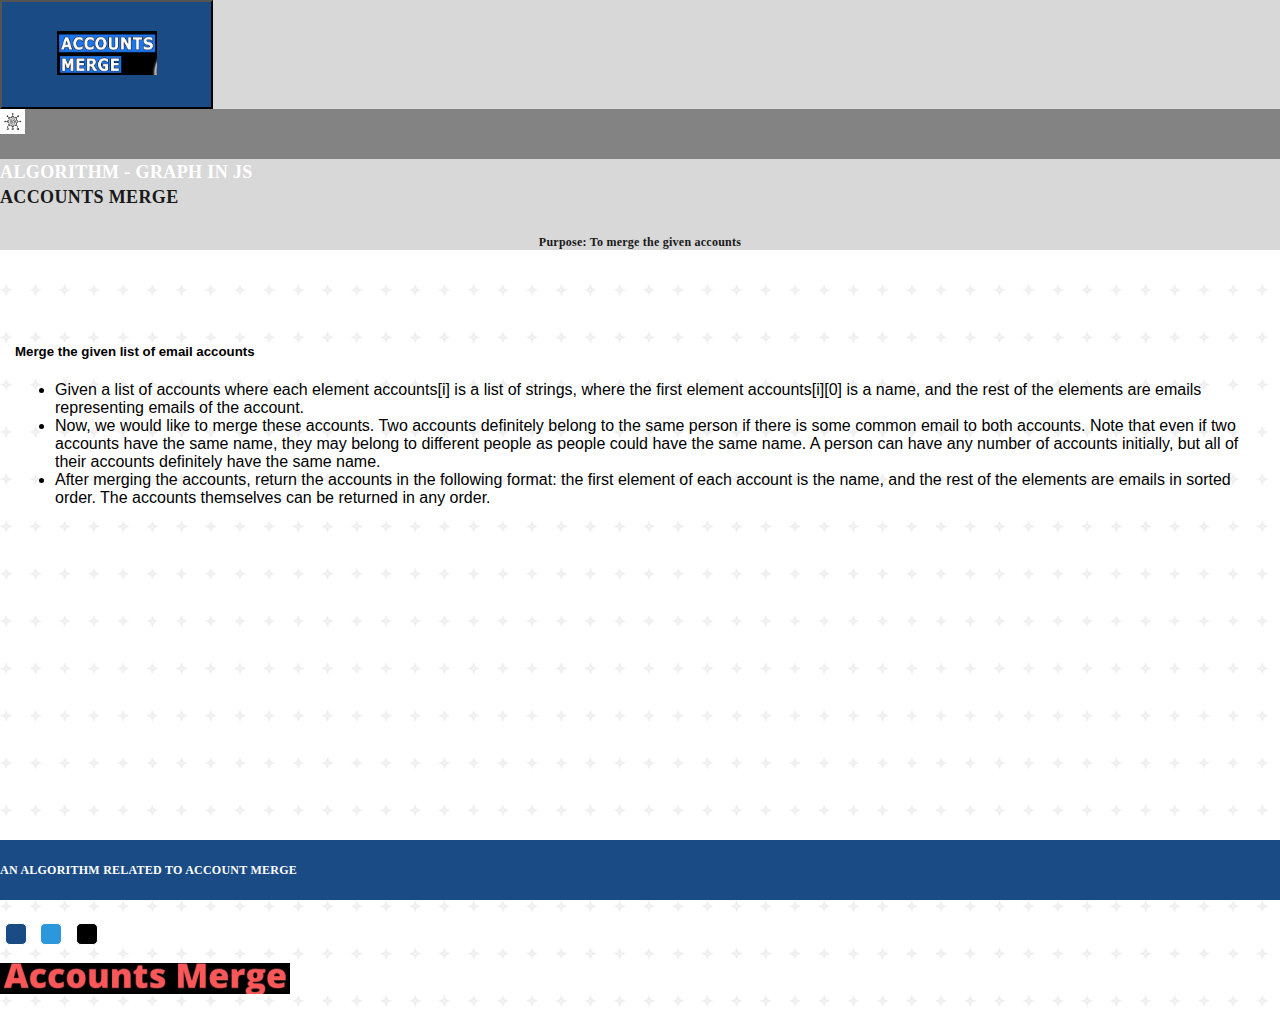
<file: examples/accounts-merge/index.html>
<!--
     Author: Build Rise Shine with Nyros (BRS) 
     Created: 2023
     Library / Component: Accounts Merge
     Description: Main page  for the app
     (c) Copyright by BRS with Nyros. 
-->

<!DOCTYPE html>
<html lang="en">
  <head>
    <meta charset="UTF-8" />
    <meta name="viewport" content="width=device-width, initial-scale=1.0" />
    <meta http-equiv="X-UA-Compatible" content="ie=edge" />
    <title>Accounts Merge | Algorithm in JS</title>
    <link rel="icon" href="assets/img/log.png" />
    <link
      href="https://cdn.jsdelivr.net/npm/bootstrap@5.3.0-alpha1/dist/css/bootstrap.min.css"
      rel="stylesheet"
      integrity="sha384-GLhlTQ8iRABdZLl6O3oVMWSktQOp6b7In1Zl3/Jr59b6EGGoI1aFkw7cmDA6j6gD"
      crossorigin="anonymous"
    />
    <link rel="stylesheet" href="assets/css/style.css" />
  </head>
  <body>
    <header>
      <div class="d-flex bg-gradient">
        <div class="d-flex flex-grow-1">
          <nav class="courseTitle">
            <button class="navbar-brand border-0">
              <img src="assets/img/log.png" alt="logo" />
            </button>
          </nav>
          <div class="flex-grow-1">
            <div class="ReactTitle ps-3 d-flex align-items-center">
              <img src="assets/img/algorithm.png" alt="logo" />
              <h3 class="mb-0">Algorithm - Graph in JS</h3>
            </div>
            <div class="d-flex ps-3 align-items-center">
              <div class="flex-grow-1">
                <h4>Accounts Merge</h4>
                <p class="pb-0 mb-0 text-start">
                  Purpose: To merge the given accounts
                </p>
              </div>
            </div>
          </div>
        </div>
      </div>
    </header>

    <main role="main" class="container" style="margin-bottom: 100px">
      <h5 class="text-start">Merge the given list of email accounts</h5>
      <ul class="text-start">
        <li>
          Given a list of accounts where each element accounts[i] is a list of
          strings, where the first element accounts[i][0] is a name, and the
          rest of the elements are emails representing emails of the account.
        </li>
        <li>
          Now, we would like to merge these accounts. Two accounts definitely
          belong to the same person if there is some common email to both
          accounts. Note that even if two accounts have the same name, they may
          belong to different people as people could have the same name. A
          person can have any number of accounts initially, but all of their
          accounts definitely have the same name.
        </li>
        <li>
          After merging the accounts, return the accounts in the following
          format: the first element of each account is the name, and the rest of
          the elements are emails in sorted order. The accounts themselves can
          be returned in any order.
        </li>
      </ul>
    </main>

    <footer class="footer footer-dark">
      <div class="d-flex justify-content-between px-5">
        <div>AN ALGORITHM RELATED TO ACCOUNT MERGE</div>
        <div>
          <button
            onclick="setTheme('#1A4B84')"
            class="theme-switch theme-switch-chathams_blue"
          ></button>
          <button
            onclick="setTheme('rgb(45, 151, 221)')"
            class="theme-switch theme-switch-tamarillo"
          ></button>
          <button
            onclick="setTheme('rgb(0, 0, 0)')"
            class="theme-switch theme-switch-yellow_sea"
          ></button>
        </div>
        <div>
          <img src="assets/img/foot.png" alt="logo" />
        </div>
      </div>
    </footer>
    <script src="assets/js/accounts-merge.js" defer></script>
    <script src="assets/js/theme.js" defer></script>
  </body>
</html>
</file>
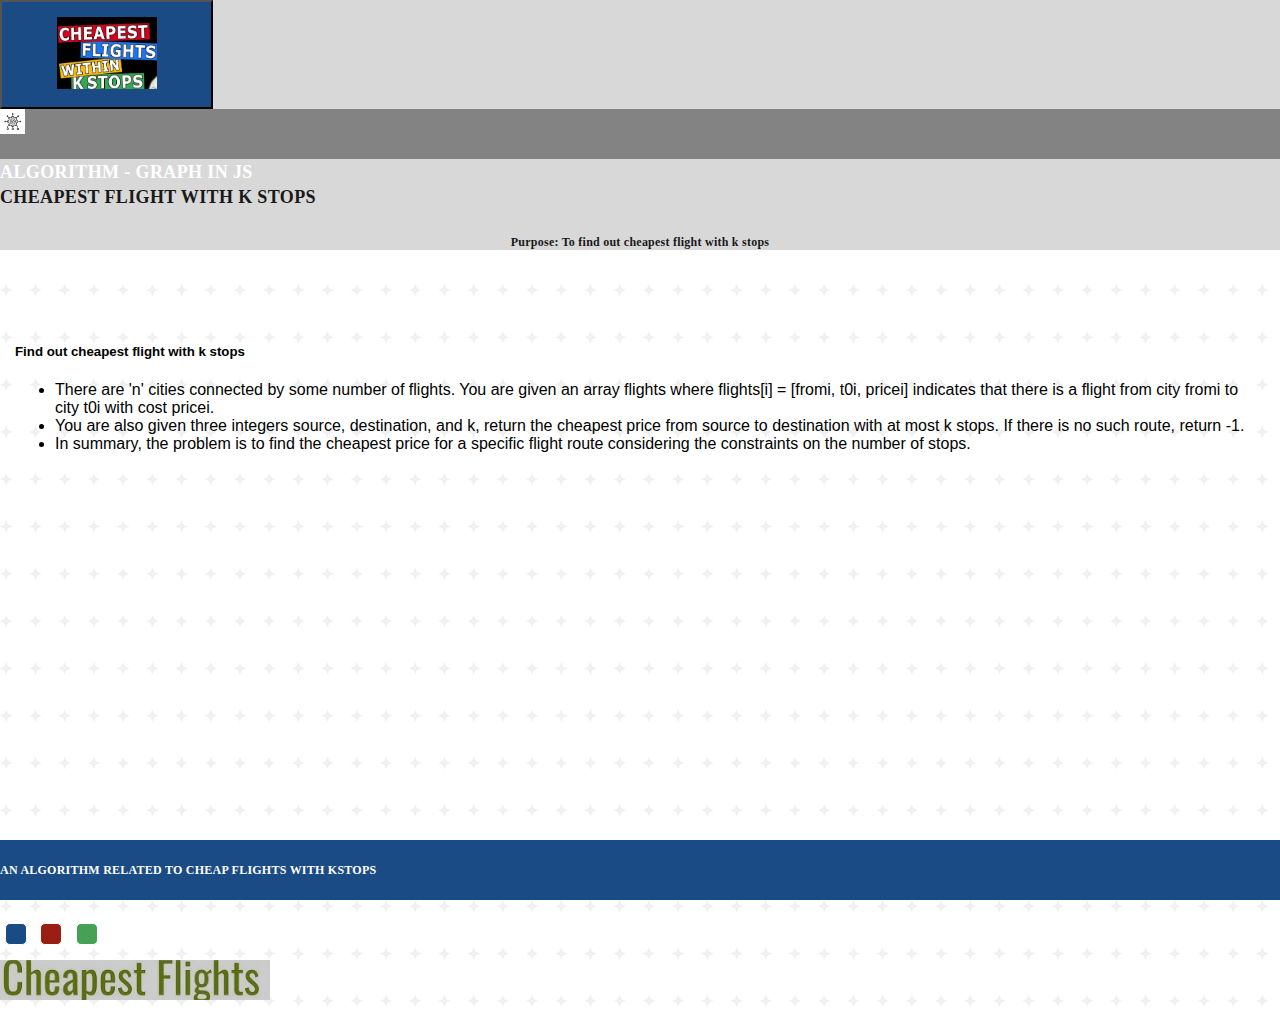
<file: examples/cheap-flights-with-k-stops/index.html>
<!--
     Author: Build Rise Shine with Nyros (BRS) 
     Created: 2023
     Library / Component: cheapest flight with k stops
     Description: Main page  for the app
     (c) Copyright by BRS with Nyros. 
-->

<!DOCTYPE html>
<html lang="en">
  <head>
    <meta charset="UTF-8" />
    <meta name="viewport" content="width=device-width, initial-scale=1.0" />
    <meta http-equiv="X-UA-Compatible" content="ie=edge" />
    <title>Cheapest flight with k stops | Algorithm in JS</title>
    <link rel="icon" href="assets/img/log.png" />
    <link
      href="https://cdn.jsdelivr.net/npm/bootstrap@5.3.0-alpha1/dist/css/bootstrap.min.css"
      rel="stylesheet"
      integrity="sha384-GLhlTQ8iRABdZLl6O3oVMWSktQOp6b7In1Zl3/Jr59b6EGGoI1aFkw7cmDA6j6gD"
      crossorigin="anonymous"
    />
    <link rel="stylesheet" href="assets/css/style.css" />
  </head>
  <body>
    <header>
      <div class="d-flex bg-gradient">
        <div class="d-flex flex-grow-1">
          <nav class="courseTitle">
            <button class="navbar-brand border-0">
              <img src="assets/img/log.png" alt="logo" />
            </button>
          </nav>
          <div class="flex-grow-1">
            <div class="ReactTitle ps-3 d-flex align-items-center">
              <img src="assets/img/algorithm.png" alt="logo" />
              <h3 class="mb-0">Algorithm - Graph in JS</h3>
            </div>
            <div class="d-flex ps-3 align-items-center">
              <div class="flex-grow-1">
                <h4>Cheapest flight with k stops</h4>
                <p class="pb-0 mb-0 text-start">
                  Purpose: To find out cheapest flight with k stops
                </p>
              </div>
            </div>
          </div>
        </div>
      </div>
    </header>

    <main role="main" class="container" style="margin-bottom: 100px">
      <h5 class="text-start">Find out cheapest flight with k stops</h5>
      <ul class="text-start">
        <li>
          There are 'n' cities connected by some number of flights. You are
          given an array flights where flights[i] = [fromi, t0i, pricei]
          indicates that there is a flight from city fromi to city t0i with cost
          pricei.
        </li>
        <li>
          You are also given three integers source, destination, and k, return
          the cheapest price from source to destination with at most k stops. If
          there is no such route, return -1.
        </li>
        <li>
          In summary, the problem is to find the cheapest price for a specific
          flight route considering the constraints on the number of stops.
        </li>
      </ul>
    </main>

    <footer class="footer footer-dark">
      <div class="d-flex justify-content-between px-5">
        <div>AN ALGORITHM RELATED TO CHEAP FLIGHTS WITH KSTOPS</div>
        <div>
          <button
            onclick="setTheme('#1A4B84')"
            class="theme-switch theme-switch-chathams_blue"
          ></button>
          <button
            onclick="setTheme('#991E14')"
            class="theme-switch theme-switch-tamarillo"
          ></button>
          <button
            onclick="setTheme('rgb(70, 160, 85)')"
            class="theme-switch theme-switch-yellow_sea"
          ></button>
        </div>
        <div>
          <img src="assets/img/foot.png" alt="logo" />
        </div>
      </div>
    </footer>
    <script src="assets/js/cheap-flights-with-k-stops.js" defer></script>
    <script src="assets/js/theme.js" defer></script>
  </body>
</html>
</file>
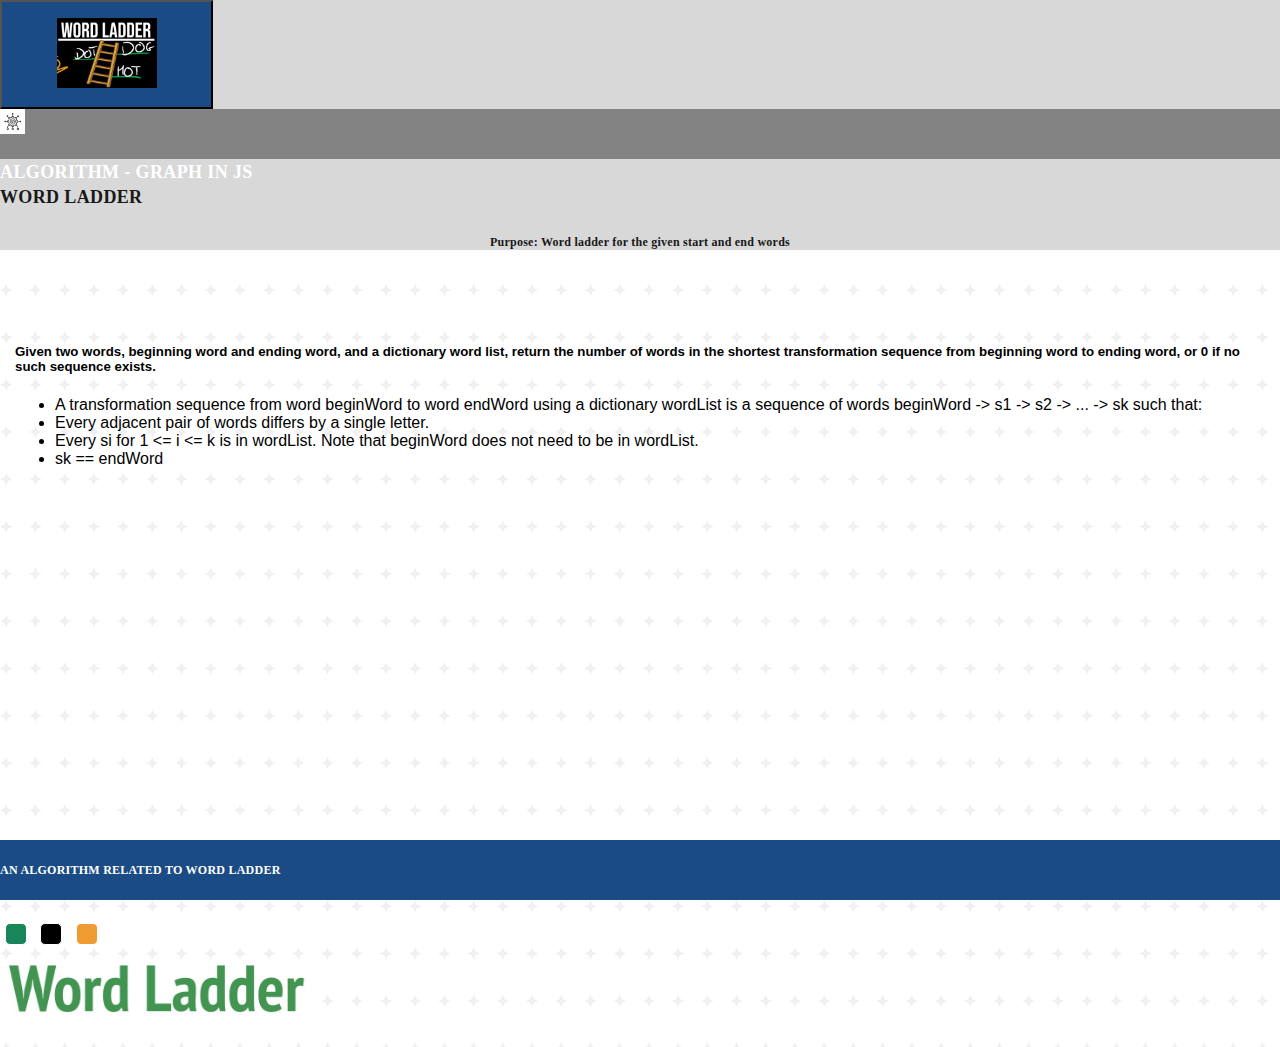
<file: examples/word-ladder/index.html>
<!--
     Author: Build Rise Shine with Nyros (BRS) 
     Created: 2023
     Library / Component: word ladder
     Description: Main page  for the app
     (c) Copyright by BRS with Nyros. 
-->

<!DOCTYPE html>
<html lang="en">
  <head>
    <meta charset="UTF-8" />
    <meta name="viewport" content="width=device-width, initial-scale=1.0" />
    <meta http-equiv="X-UA-Compatible" content="ie=edge" />
    <title>Word Ladder | Algorithm in JS</title>
    <link rel="icon" href="assets/img/log.png" />
    <link
      href="https://cdn.jsdelivr.net/npm/bootstrap@5.3.0-alpha1/dist/css/bootstrap.min.css"
      rel="stylesheet"
      integrity="sha384-GLhlTQ8iRABdZLl6O3oVMWSktQOp6b7In1Zl3/Jr59b6EGGoI1aFkw7cmDA6j6gD"
      crossorigin="anonymous"
    />
    <link rel="stylesheet" href="assets/css/style.css" />
  </head>
  <body>
    <header>
      <div class="d-flex bg-gradient">
        <div class="d-flex flex-grow-1">
          <nav class="courseTitle">
            <button class="navbar-brand border-0">
              <img src="assets/img/log.png" alt="logo" />
            </button>
          </nav>
          <div class="flex-grow-1">
            <div class="ReactTitle ps-3 d-flex align-items-center">
              <img src="assets/img/algorithm.png" alt="logo" />
              <h3 class="mb-0">Algorithm - Graph in JS</h3>
            </div>
            <div class="d-flex ps-3 align-items-center">
              <div class="flex-grow-1">
                <h4>Word Ladder</h4>
                <p class="pb-0 mb-0 text-start">
                  Purpose: Word ladder for the given start and end words
                </p>
              </div>
            </div>
          </div>
        </div>
      </div>
    </header>

    <main role="main" class="container" style="margin-bottom: 100px;">
      <h5 class="text-start">
        Given two words, beginning word and ending word, and a dictionary word
        list, return the number of words in the shortest transformation sequence
        from beginning word to ending word, or 0 if no such sequence exists.
      </h5>
      <ul class="text-start">
        <li>
          A transformation sequence from word beginWord to word endWord using a
          dictionary wordList is a sequence of words beginWord -> s1 -> s2 ->
          ... -> sk such that:
        </li>
        <li>Every adjacent pair of words differs by a single letter.</li>
        <li>
          Every si for 1 <= i <= k is in wordList. Note that beginWord does not
          need to be in wordList.
        </li>
        <li>sk == endWord</li>
      </ul>
    </main>

    <footer class="footer footer-dark">
      <div class="d-flex justify-content-between px-5">
        <div>AN ALGORITHM RELATED TO WORD LADDER</div>
        <div>
          <button
            onclick="setTheme('rgb(26, 132, 91)')"
            class="theme-switch theme-switch-chathams_blue"
          ></button>
          <button
            onclick="setTheme('rgb(0, 0, 0)')"
            class="theme-switch theme-switch-tamarillo"
          ></button>
          <button
            onclick="setTheme('rgb(238, 156, 50)')"
            class="theme-switch theme-switch-yellow_sea"
          ></button>
        </div>
        <div>
          <img src="assets/img/foot.png" alt="logo" />
        </div>
      </div>
    </footer>
    <script src="assets/js/word-ladder.js" defer></script>
    <script src="assets/js/theme.js" defer></script>
  </body>
</html>
</file>
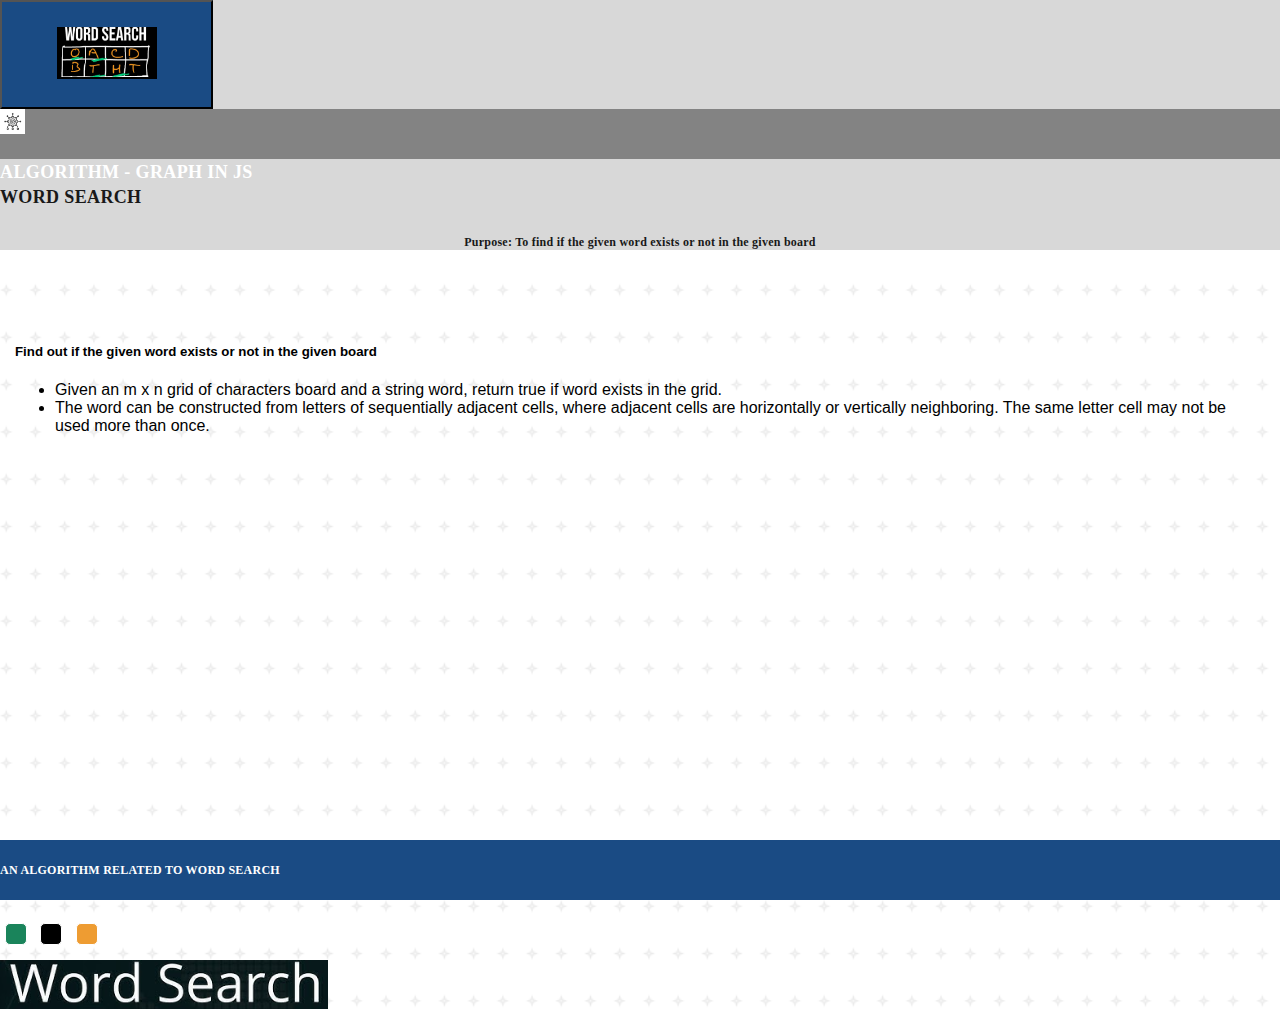
<file: examples/word-search/index.html>
<!--
     Author: Build Rise Shine with Nyros (BRS) 
     Created: 2023
     Library / Component: Climb Stairs
     Description: Main page  for the app
     (c) Copyright by BRS with Nyros. 
-->

<!DOCTYPE html>
<html lang="en">
  <head>
    <meta charset="UTF-8" />
    <meta name="viewport" content="width=device-width, initial-scale=1.0" />
    <meta http-equiv="X-UA-Compatible" content="ie=edge" />
    <title>Word search | Algorithm in JS</title>
    <link rel="icon" href="assets/img/foot.png" />
    <link
      href="https://cdn.jsdelivr.net/npm/bootstrap@5.3.0-alpha1/dist/css/bootstrap.min.css"
      rel="stylesheet"
      integrity="sha384-GLhlTQ8iRABdZLl6O3oVMWSktQOp6b7In1Zl3/Jr59b6EGGoI1aFkw7cmDA6j6gD"
      crossorigin="anonymous"
    />
    <link rel="stylesheet" href="assets/css/style.css" />
  </head>
  <body>
    <header>
      <div class="d-flex bg-gradient">
        <div class="d-flex flex-grow-1">
          <nav class="courseTitle">
            <button class="navbar-brand border-0">
              <img src="assets/img/foot.png" alt="logo" />
            </button>
          </nav>
          <div class="flex-grow-1">
            <div class="ReactTitle ps-3 d-flex align-items-center">
              <img src="assets/img/algorithm.png" alt="logo" />
              <h3 class="mb-0">Algorithm - Graph in JS</h3>
            </div>
            <div class="d-flex ps-3 align-items-center">
              <div class="flex-grow-1">
                <h4>Word search</h4>
                <p class="pb-0 mb-0 text-start">
                  Purpose: To find if the given word exists or not in the given
                  board
                </p>
              </div>
            </div>
          </div>
        </div>
      </div>
    </header>

    <main role="main" class="container" style="margin-bottom: 100px;">
      <h5 class="text-start">
        Find out if the given word exists or not in the given board
      </h5>
      <ul class="text-start">
        <li>
          Given an m x n grid of characters board and a string word, return true
          if word exists in the grid.
        </li>
        <li>
          The word can be constructed from letters of sequentially adjacent
          cells, where adjacent cells are horizontally or vertically
          neighboring. The same letter cell may not be used more than once.
        </li>
      </ul>
    </main>

    <footer class="footer footer-dark">
      <div class="d-flex justify-content-between px-5">
        <div>AN ALGORITHM RELATED TO WORD SEARCH</div>
        <div>
          <button
            onclick="setTheme('rgb(26, 132, 91)')"
            class="theme-switch theme-switch-chathams_blue"
          ></button>
          <button
            onclick="setTheme('#000000')"
            class="theme-switch theme-switch-tamarillo"
          ></button>
          <button
            onclick="setTheme('#FEAD06')"
            class="theme-switch theme-switch-yellow_sea"
          ></button>
        </div>
        <div>
          <img src="assets/img/log.png" alt="logo" />
        </div>
      </div>
    </footer>
    <script src="assets/js/word-search.js" defer></script>
    <script src="assets/js/theme.js" defer></script>
  </body>
</html>
</file>
<file: examples/accounts-merge/assets/css/style.css>
/*
Author:    Build Rise Shine with Nyros (BRS)
Created:   11.05.2022
Library / Component: Styling page for the app
(c) Copyright by BRS with Nyros.
*/

:root {
  --primary-color: #1a4b84;
  --chathams_blue: #1a4b84;
  --tamarillo: rgb(45, 151, 221);
  --yellow_sea: rgb(0, 0, 0);
}

* {
  box-sizing: border-box;
}

body {
  background-color: #f4f4f4;
  font-family: Arial, Helvetica, sans-serif;
  margin: 0;
  padding: 0;
}

h1 {
  color: var(--primary-color);
}

p {
  text-align: center;
}

.currency {
  padding: 40px 0;
  display: flex;
  align-items: center;
  justify-content: space-between;
}

.currency select {
  padding: 10px 20px 10px 10px;
  -moz-appearance: none;
  -webkit-appearance: none;
  appearance: none;
  border: 1px solid #dedede;
  font-size: 16px;
  background: transparent;
  background-image: url("data:image/svg+xml;charset=US-ASCII,%3Csvg%20xmlns%3D%22http%3A%2F%2Fwww.w3.org%2F2000%2Fsvg%22%20width%3D%22292.4%22%20height%3D%22292.4%22%3E%3Cpath%20fill%3D%22%20000002%22%20d%3D%22M287%2069.4a17.6%2017.6%200%200%200-13-5.4H18.4c-5%200-9.3%201.8-12.9%205.4A17.6%2017.6%200%200%200%200%2082.2c0%205%201.8%209.3%205.4%2012.9l128%20127.9c3.6%203.6%207.8%205.4%2012.8%205.4s9.2-1.8%2012.8-5.4L287%2095c3.5-3.5%205.4-7.8%205.4-12.8%200-5-1.9-9.2-5.5-12.8z%22%2F%3E%3C%2Fsvg%3E");
  background-position: right 10px top 50%, 0, 0;
  background-size: 12px auto, 100%;
  background-repeat: no-repeat;
}

.currency input {
  border: 0;
  background: transparent;
  font-size: 30px;
  text-align: right;
}

.swap-rate-container {
  display: flex;
  align-items: center;
  justify-content: space-between;
}

.rate {
  color: var(--primary-color);
  font-size: 14px;
  padding: 0 10px;
}

select:focus,
input:focus,
button:focus {
  outline: 0;
}

@media (max-width: 600px) {
  .currency input {
    width: 200px;
  }
}

/* NAVBAR STYLING STARTS */

.nav-links a {
  color: #fff;
}

/* Header Styles
  -------------------------------------------------- */

header .bg-gradient {
  background: rgb(216, 216, 216);
}

body {
  background: url("../img/BG.png");
  background-size: cover;
}

header .navbar {
  padding: 20px 0 0;
}

header .navbar-brand {
  padding: 0;
  z-index: 1;
  width: 213px;
  height: 109px;
  background-color: var(--primary-color);
}

header .navbar-brand img {
  width: 100px;
}

img {
  max-width: 100%;
}

header h3 {
  font: normal normal 600 18px/27px Oswald;
  color: #fff;
}

header h4 {
  font: normal normal 600 18px/28px Oswald;
  letter-spacing: 0.36px;
  color: #191919;
  text-transform: uppercase;
}

header p {
  font: 600 12px/15px Poppins;
  letter-spacing: 0.24px;
  color: #191919;
}

.ReactTitle {
  background-color: #838383;
  height: 50px;
  font: normal normal 600 19px/27px Oswald;
  letter-spacing: 0.38px;
  color: #ffffff;
  text-transform: uppercase;
}

.ReactTitle img {
  width: 25px;
  margin-right: 10px;
}

.link {
  background-color: rgba(0, 0, 0, 0.09);
  font: normal normal medium 12px/15px Poppins;
  letter-spacing: 0.24px;
  height: 40px;
  padding: 10px 10px;
}

.link a {
  color: #055ba6;
}

/* Sticky footer styles
  -------------------------------------------------- */
html {
  position: relative;
  min-height: 100%;
}

body {
  /* Margin bottom by footer height */
  margin-bottom: 60px;
}

.footer {
  position: absolute;
  bottom: 0;
  width: 100%;
  /* Set the fixed height of the footer here */
  height: 60px;
  line-height: 60px;
  /* Vertically center the text there */
  background-color: #f5f5f5;
}

/* Custom page CSS
  -------------------------------------------------- */
/* Not required for template or sticky footer method. */

body > .container {
  padding: 60px 15px 0;
}

.footer > .container {
  padding-right: 15px;
  padding-left: 15px;
}

code {
  font-size: 80%;
}

.footer-dark {
  background-color: var(--primary-color);
  color: #fff;
}

.toggle-currency {
  font-size: 20px;
}

footer {
  font: normal normal 600 12px/19px Oswald;
  letter-spacing: 0.24px;
  color: #ffffff;
}

.theme-switch {
  margin: 0 5px;
  padding: 10px;
  font-size: 0.5rem;
  border: 1px solid #ffffff;
  border-radius: 5px;
  width: 20px;
  height: 20px;
  cursor: pointer;
}

.theme-switch-chathams_blue {
  background-color: var(--chathams_blue);
}

.theme-switch-chathams_blue:hover {
  box-shadow: 2px 2px 2px var(--chathams_blue);
}

.theme-switch-tamarillo {
  background-color: rgb(45, 151, 221);
}

.theme-switch-tamarillo:hover {
  box-shadow: 2px 2px 2px rgb(45, 151, 221);
}

.theme-switch-yellow_sea {
  background-color: rgb(0, 0, 0);
}

.theme-switch-yellow_sea:hover {
  box-shadow: 2px 2px 2px rgb(0, 0, 0);
}
</file>
<file: examples/cheap-flights-with-k-stops/assets/css/style.css>
/*
Author:    Build Rise Shine with Nyros (BRS)
Created:   11.05.2022
Library / Component: Styling page for the app
(c) Copyright by BRS with Nyros.
*/

:root {
  --primary-color: #1a4b84;
  --chathams_blue: #1a4b84;
  --tamarillo: #991e14;
  --yellow_sea: rgb(70, 160, 85);
}

* {
  box-sizing: border-box;
}

body {
  background-color: #f4f4f4;
  font-family: Arial, Helvetica, sans-serif;
  margin: 0;
  padding: 0;
}

h1 {
  color: var(--primary-color);
}

p {
  text-align: center;
}

.currency {
  padding: 40px 0;
  display: flex;
  align-items: center;
  justify-content: space-between;
}

.currency select {
  padding: 10px 20px 10px 10px;
  -moz-appearance: none;
  -webkit-appearance: none;
  appearance: none;
  border: 1px solid #dedede;
  font-size: 16px;
  background: transparent;
  background-image: url("data:image/svg+xml;charset=US-ASCII,%3Csvg%20xmlns%3D%22http%3A%2F%2Fwww.w3.org%2F2000%2Fsvg%22%20width%3D%22292.4%22%20height%3D%22292.4%22%3E%3Cpath%20fill%3D%22%20000002%22%20d%3D%22M287%2069.4a17.6%2017.6%200%200%200-13-5.4H18.4c-5%200-9.3%201.8-12.9%205.4A17.6%2017.6%200%200%200%200%2082.2c0%205%201.8%209.3%205.4%2012.9l128%20127.9c3.6%203.6%207.8%205.4%2012.8%205.4s9.2-1.8%2012.8-5.4L287%2095c3.5-3.5%205.4-7.8%205.4-12.8%200-5-1.9-9.2-5.5-12.8z%22%2F%3E%3C%2Fsvg%3E");
  background-position: right 10px top 50%, 0, 0;
  background-size: 12px auto, 100%;
  background-repeat: no-repeat;
}

.currency input {
  border: 0;
  background: transparent;
  font-size: 30px;
  text-align: right;
}

.swap-rate-container {
  display: flex;
  align-items: center;
  justify-content: space-between;
}

.rate {
  color: var(--primary-color);
  font-size: 14px;
  padding: 0 10px;
}

select:focus,
input:focus,
button:focus {
  outline: 0;
}

@media (max-width: 600px) {
  .currency input {
    width: 200px;
  }
}

/* NAVBAR STYLING STARTS */

.nav-links a {
  color: #fff;
}

/* Header Styles
  -------------------------------------------------- */

header .bg-gradient {
  background: rgb(216, 216, 216);
}

body {
  background: url("../img/BG.png");
  background-size: cover;
}

header .navbar {
  padding: 20px 0 0;
}

header .navbar-brand {
  padding: 0;
  z-index: 1;
  width: 213px;
  height: 109px;
  background-color: var(--primary-color);
}

header .navbar-brand img {
  width: 100px;
}

img {
  max-width: 100%;
}

header h3 {
  font: normal normal 600 18px/27px Oswald;
  color: #fff;
}

header h4 {
  font: normal normal 600 18px/28px Oswald;
  letter-spacing: 0.36px;
  color: #191919;
  text-transform: uppercase;
}

header p {
  font: 600 12px/15px Poppins;
  letter-spacing: 0.24px;
  color: #191919;
}

.ReactTitle {
  background-color: #838383;
  height: 50px;
  font: normal normal 600 19px/27px Oswald;
  letter-spacing: 0.38px;
  color: #ffffff;
  text-transform: uppercase;
}

.ReactTitle img {
  width: 25px;
  margin-right: 10px;
}

.link {
  background-color: rgba(0, 0, 0, 0.09);
  font: normal normal medium 12px/15px Poppins;
  letter-spacing: 0.24px;
  height: 40px;
  padding: 10px 10px;
}

.link a {
  color: #055ba6;
}

/* Sticky footer styles
  -------------------------------------------------- */
html {
  position: relative;
  min-height: 100%;
}

body {
  /* Margin bottom by footer height */
  margin-bottom: 60px;
}

.footer {
  position: absolute;
  bottom: 0;
  width: 100%;
  /* Set the fixed height of the footer here */
  height: 60px;
  line-height: 60px;
  /* Vertically center the text there */
  background-color: #f5f5f5;
}

/* Custom page CSS
  -------------------------------------------------- */
/* Not required for template or sticky footer method. */

body > .container {
  padding: 60px 15px 0;
}

.footer > .container {
  padding-right: 15px;
  padding-left: 15px;
}

code {
  font-size: 80%;
}

.footer-dark {
  background-color: var(--primary-color);
  color: #fff;
}

.toggle-currency {
  font-size: 20px;
}

footer {
  font: normal normal 600 12px/19px Oswald;
  letter-spacing: 0.24px;
  color: #ffffff;
}

.theme-switch {
  margin: 0 5px;
  padding: 10px;
  font-size: 0.5rem;
  border: 1px solid #ffffff;
  border-radius: 5px;
  width: 20px;
  height: 20px;
  cursor: pointer;
}

.theme-switch-chathams_blue {
  background-color: var(--chathams_blue);
}

.theme-switch-chathams_blue:hover {
  box-shadow: 2px 2px 2px var(--chathams_blue);
}

.theme-switch-tamarillo {
  background-color: var(--tamarillo);
}

.theme-switch-tamarillo:hover {
  box-shadow: 2px 2px 2px var(--tamarillo);
}

.theme-switch-yellow_sea {
  background-color: rgb(70, 160, 85);
}

.theme-switch-yellow_sea:hover {
  box-shadow: 2px 2px 2px rgb(70, 160, 85);
}
</file>
<file: examples/word-ladder/assets/css/style.css>
/*
Author:    Build Rise Shine with Nyros (BRS)
Created:   11.05.2022
Library / Component: Styling page for the app
(c) Copyright by BRS with Nyros.
*/

:root {
  --primary-color: #1a4b84;
  --chathams_blue: rgb(26, 132, 91);
  --tamarillo: rgb(0, 0, 0);
  --yellow_sea: rgb(238, 156, 50);
}

* {
  box-sizing: border-box;
}

body {
  background-color: #f4f4f4;
  font-family: Arial, Helvetica, sans-serif;
  margin: 0;
  padding: 0;
}

h1 {
  color: var(--primary-color);
}

p {
  text-align: center;
}

.currency {
  padding: 40px 0;
  display: flex;
  align-items: center;
  justify-content: space-between;
}

.currency select {
  padding: 10px 20px 10px 10px;
  -moz-appearance: none;
  -webkit-appearance: none;
  appearance: none;
  border: 1px solid #dedede;
  font-size: 16px;
  background: transparent;
  background-image: url("data:image/svg+xml;charset=US-ASCII,%3Csvg%20xmlns%3D%22http%3A%2F%2Fwww.w3.org%2F2000%2Fsvg%22%20width%3D%22292.4%22%20height%3D%22292.4%22%3E%3Cpath%20fill%3D%22%20000002%22%20d%3D%22M287%2069.4a17.6%2017.6%200%200%200-13-5.4H18.4c-5%200-9.3%201.8-12.9%205.4A17.6%2017.6%200%200%200%200%2082.2c0%205%201.8%209.3%205.4%2012.9l128%20127.9c3.6%203.6%207.8%205.4%2012.8%205.4s9.2-1.8%2012.8-5.4L287%2095c3.5-3.5%205.4-7.8%205.4-12.8%200-5-1.9-9.2-5.5-12.8z%22%2F%3E%3C%2Fsvg%3E");
  background-position: right 10px top 50%, 0, 0;
  background-size: 12px auto, 100%;
  background-repeat: no-repeat;
}

.currency input {
  border: 0;
  background: transparent;
  font-size: 30px;
  text-align: right;
}

.swap-rate-container {
  display: flex;
  align-items: center;
  justify-content: space-between;
}

.rate {
  color: var(--primary-color);
  font-size: 14px;
  padding: 0 10px;
}

select:focus,
input:focus,
button:focus {
  outline: 0;
}

@media (max-width: 600px) {
  .currency input {
    width: 200px;
  }
}

/* NAVBAR STYLING STARTS */

.nav-links a {
  color: #fff;
}

/* Header Styles
  -------------------------------------------------- */

header .bg-gradient {
  background: rgb(216, 216, 216);
}

body {
  background: url("../img/BG.png");
  background-size: cover;
}

header .navbar {
  padding: 20px 0 0;
}

header .navbar-brand {
  padding: 0;
  z-index: 1;
  width: 213px;
  height: 109px;
  background-color: var(--primary-color);
}

header .navbar-brand img {
  width: 100px;
}

img {
  max-width: 100%;
}

header h3 {
  font: normal normal 600 18px/27px Oswald;
  color: #fff;
}

header h4 {
  font: normal normal 600 18px/28px Oswald;
  letter-spacing: 0.36px;
  color: #191919;
  text-transform: uppercase;
}

header p {
  font: 600 12px/15px Poppins;
  letter-spacing: 0.24px;
  color: #191919;
}

.ReactTitle {
  background-color: #838383;
  height: 50px;
  font: normal normal 600 19px/27px Oswald;
  letter-spacing: 0.38px;
  color: #ffffff;
  text-transform: uppercase;
}

.ReactTitle img {
  width: 25px;
  margin-right: 10px;
}

.link {
  background-color: rgba(0, 0, 0, 0.09);
  font: normal normal medium 12px/15px Poppins;
  letter-spacing: 0.24px;
  height: 40px;
  padding: 10px 10px;
}

.link a {
  color: #055ba6;
}

/* Sticky footer styles
  -------------------------------------------------- */
html {
  position: relative;
  min-height: 100%;
}

body {
  /* Margin bottom by footer height */
  margin-bottom: 60px;
}

.footer {
  position: absolute;
  bottom: 0;
  width: 100%;
  /* Set the fixed height of the footer here */
  height: 60px;
  line-height: 60px;
  /* Vertically center the text there */
  background-color: #f5f5f5;
}

/* Custom page CSS
  -------------------------------------------------- */
/* Not required for template or sticky footer method. */

body > .container {
  padding: 60px 15px 0;
}

.footer > .container {
  padding-right: 15px;
  padding-left: 15px;
}

code {
  font-size: 80%;
}

.footer-dark {
  background-color: var(--primary-color);
  color: #fff;
}

.toggle-currency {
  font-size: 20px;
}

footer {
  font: normal normal 600 12px/19px Oswald;
  letter-spacing: 0.24px;
  color: #ffffff;
}

.theme-switch {
  margin: 0 5px;
  padding: 10px;
  font-size: 0.5rem;
  border: 1px solid #ffffff;
  border-radius: 5px;
  width: 20px;
  height: 20px;
  cursor: pointer;
}

.theme-switch-chathams_blue {
  background-color: rgb(26, 132, 91);
}

.theme-switch-chathams_blue:hover {
  box-shadow: 2px 2px 2px rgb(26, 132, 91);
}

.theme-switch-tamarillo {
  background-color: rgb(0, 0, 0);
}

.theme-switch-tamarillo:hover {
  box-shadow: 2px 2px 2px rgb(0, 0, 0);
}

.theme-switch-yellow_sea {
  background-color: rgb(238, 156, 50);
}

.theme-switch-yellow_sea:hover {
  box-shadow: 2px 2px 2px rgb(238, 156, 50);
}
</file>
<file: examples/word-search/assets/css/style.css>
/*
Author:    Build Rise Shine with Nyros (BRS)
Created:   11.05.2022
Library / Component: Styling page for the app
(c) Copyright by BRS with Nyros.
*/

:root {
  --primary-color: #1a4b84;
  --chathams_blue: rgb(26, 132, 91);
  --tamarillo: #000000;
  --yellow_sea: rgb(238, 156, 50);
}

* {
  box-sizing: border-box;
}

body {
  background-color: #f4f4f4;
  font-family: Arial, Helvetica, sans-serif;
  margin: 0;
  padding: 0;
}

h1 {
  color: var(--primary-color);
}

p {
  text-align: center;
}

.currency {
  padding: 40px 0;
  display: flex;
  align-items: center;
  justify-content: space-between;
}

.currency select {
  padding: 10px 20px 10px 10px;
  -moz-appearance: none;
  -webkit-appearance: none;
  appearance: none;
  border: 1px solid #dedede;
  font-size: 16px;
  background: transparent;
  background-image: url("data:image/svg+xml;charset=US-ASCII,%3Csvg%20xmlns%3D%22http%3A%2F%2Fwww.w3.org%2F2000%2Fsvg%22%20width%3D%22292.4%22%20height%3D%22292.4%22%3E%3Cpath%20fill%3D%22%20000002%22%20d%3D%22M287%2069.4a17.6%2017.6%200%200%200-13-5.4H18.4c-5%200-9.3%201.8-12.9%205.4A17.6%2017.6%200%200%200%200%2082.2c0%205%201.8%209.3%205.4%2012.9l128%20127.9c3.6%203.6%207.8%205.4%2012.8%205.4s9.2-1.8%2012.8-5.4L287%2095c3.5-3.5%205.4-7.8%205.4-12.8%200-5-1.9-9.2-5.5-12.8z%22%2F%3E%3C%2Fsvg%3E");
  background-position: right 10px top 50%, 0, 0;
  background-size: 12px auto, 100%;
  background-repeat: no-repeat;
}

.currency input {
  border: 0;
  background: transparent;
  font-size: 30px;
  text-align: right;
}

.swap-rate-container {
  display: flex;
  align-items: center;
  justify-content: space-between;
}

.rate {
  color: var(--primary-color);
  font-size: 14px;
  padding: 0 10px;
}

select:focus,
input:focus,
button:focus {
  outline: 0;
}

@media (max-width: 600px) {
  .currency input {
    width: 200px;
  }
}

/* NAVBAR STYLING STARTS */

.nav-links a {
  color: #fff;
}

/* Header Styles
  -------------------------------------------------- */

header .bg-gradient {
  background: rgb(216, 216, 216);
}

body {
  background: url("../img/BG.png");
  background-size: cover;
}

header .navbar {
  padding: 20px 0 0;
}

header .navbar-brand {
  padding: 0;
  z-index: 1;
  width: 213px;
  height: 109px;
  background-color: var(--primary-color);
}

header .navbar-brand img {
  width: 100px;
}

img {
  max-width: 100%;
}

header h3 {
  font: normal normal 600 18px/27px Oswald;
  color: #fff;
}

header h4 {
  font: normal normal 600 18px/28px Oswald;
  letter-spacing: 0.36px;
  color: #191919;
  text-transform: uppercase;
}

header p {
  font: 600 12px/15px Poppins;
  letter-spacing: 0.24px;
  color: #191919;
}

.ReactTitle {
  background-color: #838383;
  height: 50px;
  font: normal normal 600 19px/27px Oswald;
  letter-spacing: 0.38px;
  color: #ffffff;
  text-transform: uppercase;
}

.ReactTitle img {
  width: 25px;
  margin-right: 10px;
}

.link {
  background-color: rgba(0, 0, 0, 0.09);
  font: normal normal medium 12px/15px Poppins;
  letter-spacing: 0.24px;
  height: 40px;
  padding: 10px 10px;
}

.link a {
  color: #055ba6;
}

/* Sticky footer styles
  -------------------------------------------------- */
html {
  position: relative;
  min-height: 100%;
}

body {
  /* Margin bottom by footer height */
  margin-bottom: 60px;
}

.footer {
  position: absolute;
  bottom: 0;
  width: 100%;
  /* Set the fixed height of the footer here */
  height: 60px;
  line-height: 60px;
  /* Vertically center the text there */
  background-color: #f5f5f5;
}

/* Custom page CSS
  -------------------------------------------------- */
/* Not required for template or sticky footer method. */

body > .container {
  padding: 60px 15px 0;
}

.footer > .container {
  padding-right: 15px;
  padding-left: 15px;
}

code {
  font-size: 80%;
}

.footer-dark {
  background-color: var(--primary-color);
  color: #fff;
}

.toggle-currency {
  font-size: 20px;
}

footer {
  font: normal normal 600 12px/19px Oswald;
  letter-spacing: 0.24px;
  color: #ffffff;
}

.theme-switch {
  margin: 0 5px;
  padding: 10px;
  font-size: 0.5rem;
  border: 1px solid #ffffff;
  border-radius: 5px;
  width: 20px;
  height: 20px;
  cursor: pointer;
}

.theme-switch-chathams_blue {
  background-color: rgb(26, 132, 91);
}

.theme-switch-chathams_blue:hover {
  box-shadow: 2px 2px 2px rgb(26, 132, 91);
}

.theme-switch-tamarillo {
  background-color: #000000;
}

.theme-switch-tamarillo:hover {
  box-shadow: 2px 2px 2px #000000;
}

.theme-switch-yellow_sea {
  background-color: rgb(238, 156, 50);
}

.theme-switch-yellow_sea:hover {
  box-shadow: 2px 2px 2px rgb(238, 156, 50);
}
</file>
